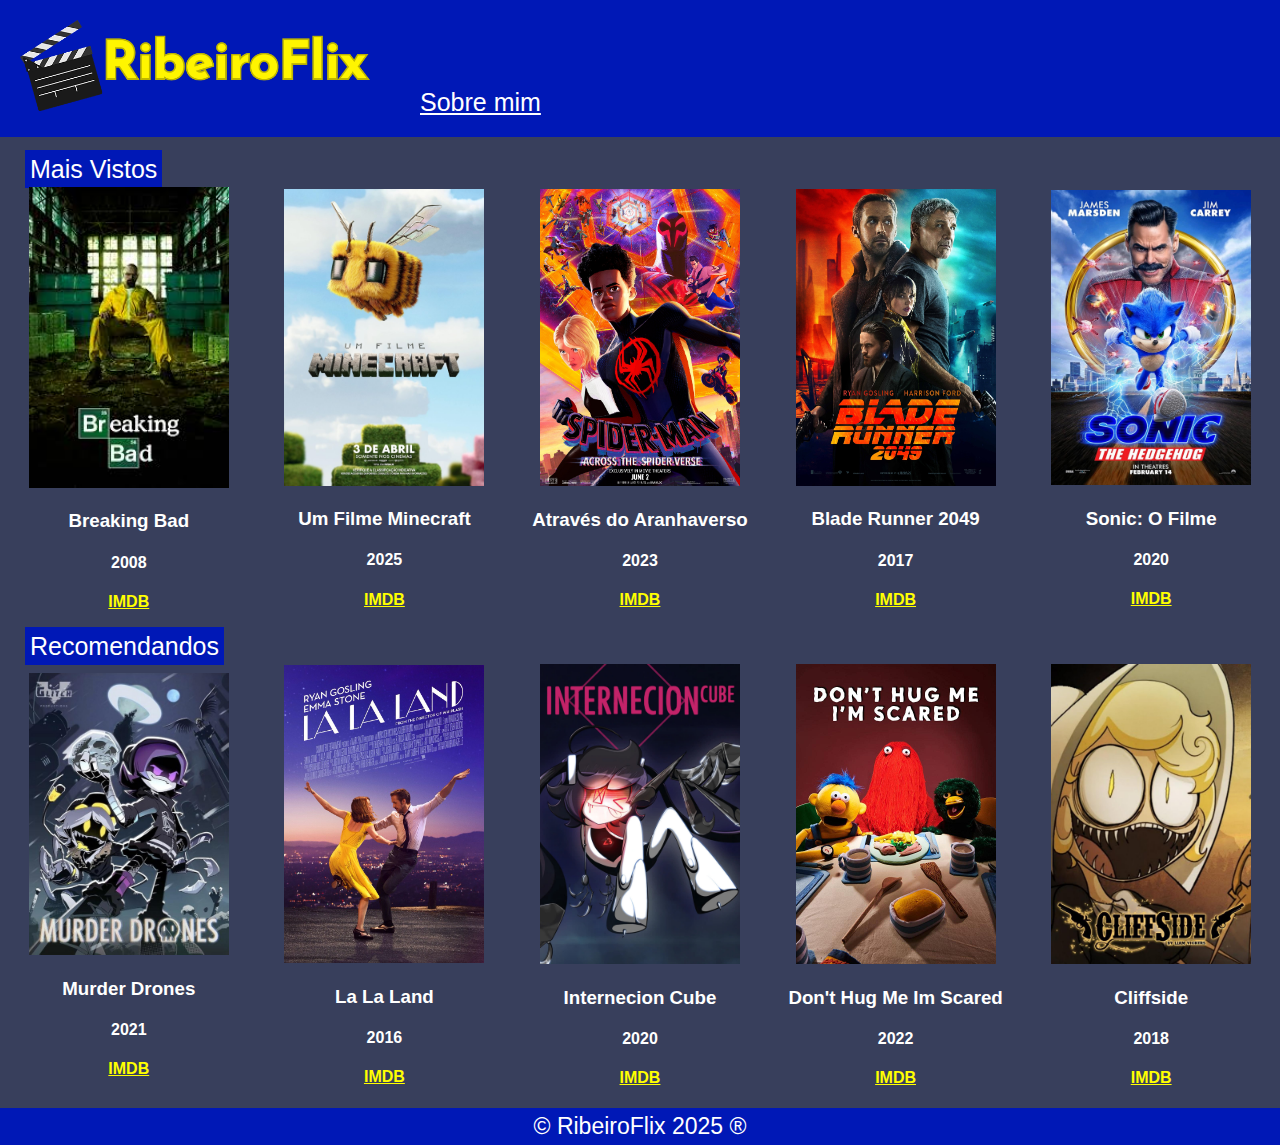
<file: index.html>
<!DOCTYPE html>
<html lang="en">
<head>
    <meta charset="UTF-8">
    <meta name="viewport" content="width=device-width, initial-scale=1.0">
    <title>RibeiroFlix</title>
    <link rel="icon" href="img/icon.ico">
    <link rel="stylesheet" href="style.css">
</head>
<body>
    <header><img src="img/logo.png" alt="logo" width="350px"><a style="color: white; margin: 50px; font-size: 25px; text-align: center" href="sobreMim.html">Sobre mim</a></header>
    <br>  
    <label for="">Mais Vistos</label>
    <table border="0">
        <tr>
            <th><a href="revisaoBB.html"><img class="capaFilme" src="img/bb.jpg" alt="" width="200px"></a><h3>Breaking Bad</h3><h4>2008</h4><a href="https://www.imdb.com/pt/title/tt0903747/?ref_=ext_shr_lnk" target="_blank">IMDB</a></th>
            <th><img src="img/mc.jpg" alt="" width="200px"><h3>Um Filme Minecraft</h3><h4>2025</h4><a href="https://www.imdb.com/pt/title/tt3566834/" target="_blank">IMDB</a></th>
            <th><img src="img/ha.jpg" alt="" width="200px"><h3>Através do Aranhaverso</h3><h4>2023</h4><a href="https://www.imdb.com/pt/title/tt9362722/" target="_blank">IMDB</a></th>
            <th><img src="img/br2049.jpg" alt="" width="200px"><h3>Blade Runner 2049</h3><h4>2017</h4><a href="https://www.imdb.com/pt/title/tt1856101/" target="_blank">IMDB</a></th>
            <th><img src="img/sth.jpg" alt="" width="200px"><h3>Sonic: O Filme</h3><h4>2020</h4><a href="https://www.imdb.com/pt/title/tt3794354/" target="_blank">IMDB</a></th>
        </tr>
    </table>
    <br>
    <label for="">Recomendandos</label>
    <table border="0">
        <tr>
            <th><a href="revisaoMD.html"><img class="capaFilme" src="img/md.jpg" alt="" width="200px"></a><h3>Murder Drones</h3><h4>2021</h4><a href="https://www.imdb.com/pt/title/tt15599734/" target="_blank">IMDB</a></th>
            <th><img src="img/lalaland.jpg" alt="" width="200px"><h3>La La Land</h3><h4>2016</h4><a href="https://www.imdb.com/pt/title/tt3783958/?ref_=rt_t_10" target="_blank">IMDB</a></th>
            <th><img src="img/ic.jpg" alt="" width="200px"><h3>Internecion Cube</h3><h4>2020</h4><a href="https://www.imdb.com/pt/title/tt27898118/" target="_blank">IMDB</a></th>
            <th><img src="img/dhmis.jpg" alt="" width="200px"><h3>Don't Hug Me Im Scared</h3><h4>2022</h4><a href="https://www.imdb.com/pt/title/tt14932528/?ref_=rt_t_23" target="_blank">IMDB</a></th>
            <th><img src="img/cs.jpg" alt="" width="200px"><h3>Cliffside</h3><h4>2018</h4><a href="https://www.imdb.com/pt/title/tt8864952/?ref_=nm_knf_t_2" target="_blank">IMDB</a></th>
        </tr>
    </table>
    <br>
    <footer>&copy RibeiroFlix 2025 &reg</footer>
</body>
</html>
</file>
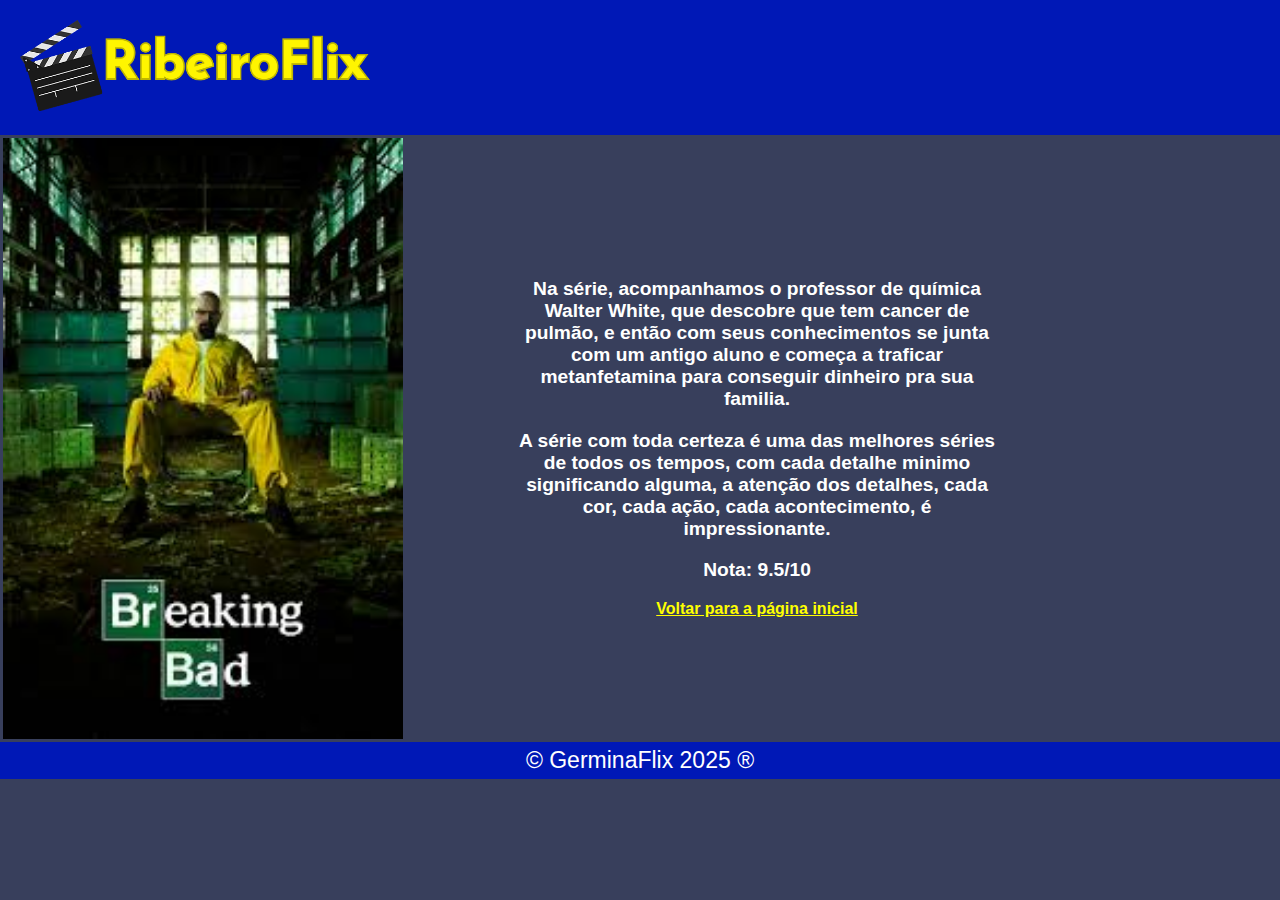
<file: revisaoBB.html>
<!DOCTYPE html>
<html lang="en">
<head>
    <meta charset="UTF-8">
    <meta name="viewport" content="width=device-width, initial-scale=1.0">
    <title>GerminaFlix</title>
    <link rel="icon" href="img/icon.ico">
    <link rel="stylesheet" href="style.css">
</head>
<body>
    <header><img src="img/logo.png" alt="logo" width="350px"></header>
    <table border="0">
        <tr>
            <th><img src="img/bb.jpg" alt="" width="400px" style="display: flex; justify-content: left;"></th>
            <th><p>Na série, acompanhamos o professor de química Walter White, que descobre que tem cancer de pulmão, e então com seus
            conhecimentos se junta com um antigo aluno e começa a traficar metanfetamina para conseguir dinheiro pra sua familia.</p>
            <p>A série com toda certeza é uma das melhores séries de todos os tempos, com cada detalhe minimo significando alguma, a atenção
            dos detalhes, cada cor, cada ação, cada acontecimento, é impressionante.
            </p>
            <p>Nota: 9.5/10</p>
            <a href="index.html" style="padding: 5px;">Voltar para a página inicial</a>
            </th>
        </tr>
    </table>
    <footer>&copy GerminaFlix 2025 &reg</footer>
</body>
</html>
</file>
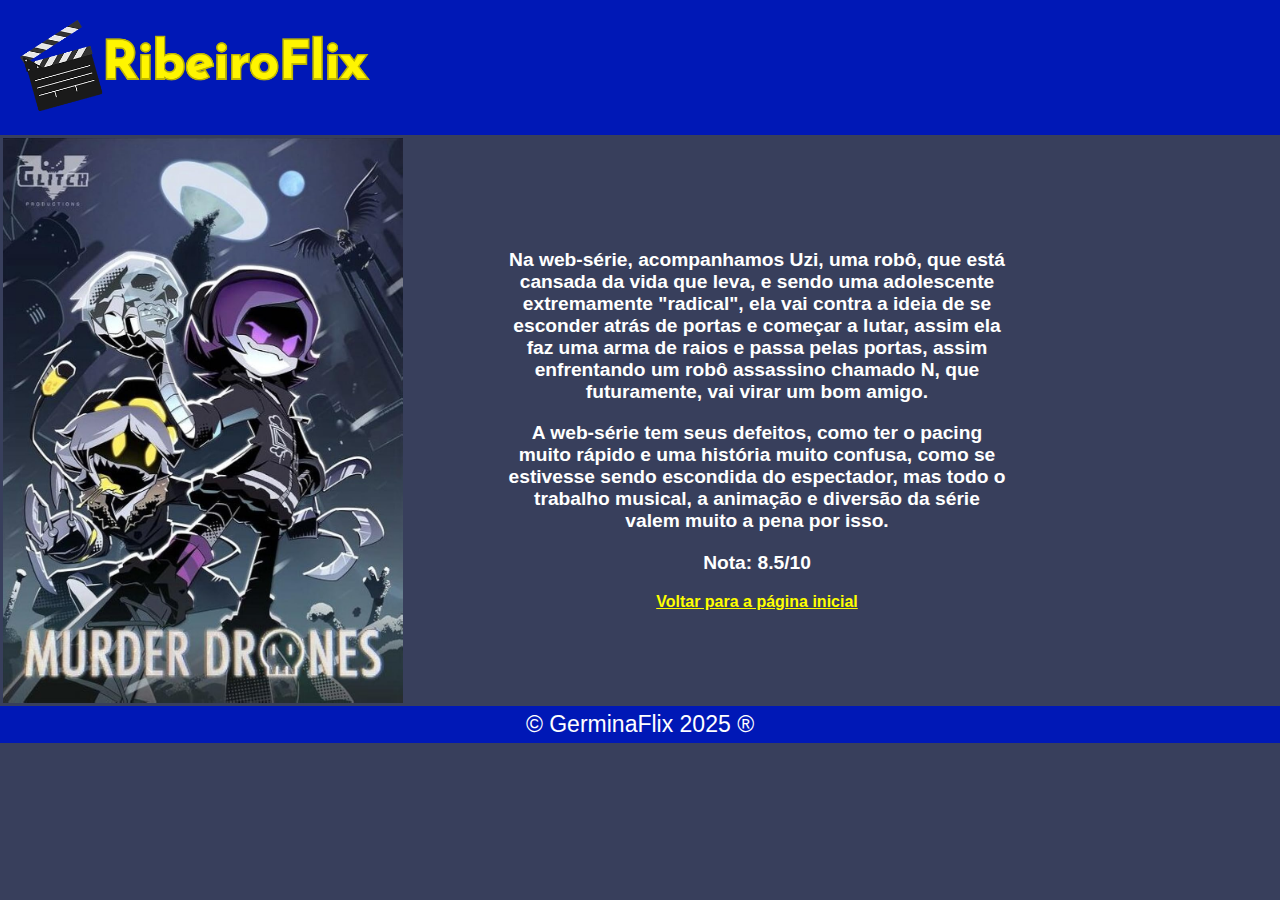
<file: revisaoMD.html>
<!DOCTYPE html>
<html lang="en">
<head>
    <meta charset="UTF-8">
    <meta name="viewport" content="width=device-width, initial-scale=1.0">
    <title>GerminaFlix</title>
    <link rel="icon" href="img/icon.ico">
    <link rel="stylesheet" href="style.css">
</head>
<body>
    <header><img src="img/logo.png" alt="logo" width="350px"></header>
    <table border="0">
        <tr>
            <th><img src="img/md.jpg" alt="" width="400px" style="display: flex; justify-content: left;"></th>
            <th><p>Na web-série, acompanhamos Uzi, uma robô, que está cansada da vida que leva, e sendo uma adolescente extremamente "radical", ela vai contra a ideia de se
            esconder atrás de portas e começar a lutar, assim ela faz uma arma de raios e passa pelas portas, assim enfrentando um robô
            assassino chamado N, que futuramente, vai virar um bom amigo.
            </p>
            <p>A web-série tem seus defeitos, como ter o pacing muito rápido e uma história muito confusa, como se estivesse sendo escondida
            do espectador, mas todo o trabalho musical, a animação e diversão da série valem muito a pena por isso.
            </p>
            <p>Nota: 8.5/10</p>
            <a href="index.html" style="padding: 5px;">Voltar para a página inicial</a>
            </th>
        </tr>
    </table>
    <footer>&copy GerminaFlix 2025 &reg</footer>
</body>
</html>
</file>
<file: style.css>
.capaFilme {
    transition: transform .4s;
  }
  
.capaFilme:hover {
    transform: scale(0.95);
}

a:hover {
    font-size: 18px;
}

body {
    margin: 0;
    top: 0;
    padding: 0;
    background-color: rgb(56, 63, 92);
    color: white;
    font-family:'Gill Sans', 'Gill Sans MT', Calibri, 'Trebuchet MS', sans-serif
}

a {
    color: yellow;
}

p {
    font-size: larger;
}

th {
    width: 500px;
}

header {
    background-color: rgb(0, 24, 182);
    padding: 20px;
}

footer {
    background-color: rgb(0, 24, 182);
    padding: 5px;
    text-align: center;
    bottom: 0;
    font-size: 23px;
    margin-top: auto;
}

label {
    background-color: rgb(0, 24, 182);
    padding: 5px;
    font-size: 25px;
    margin: 25px;
}
</file>
